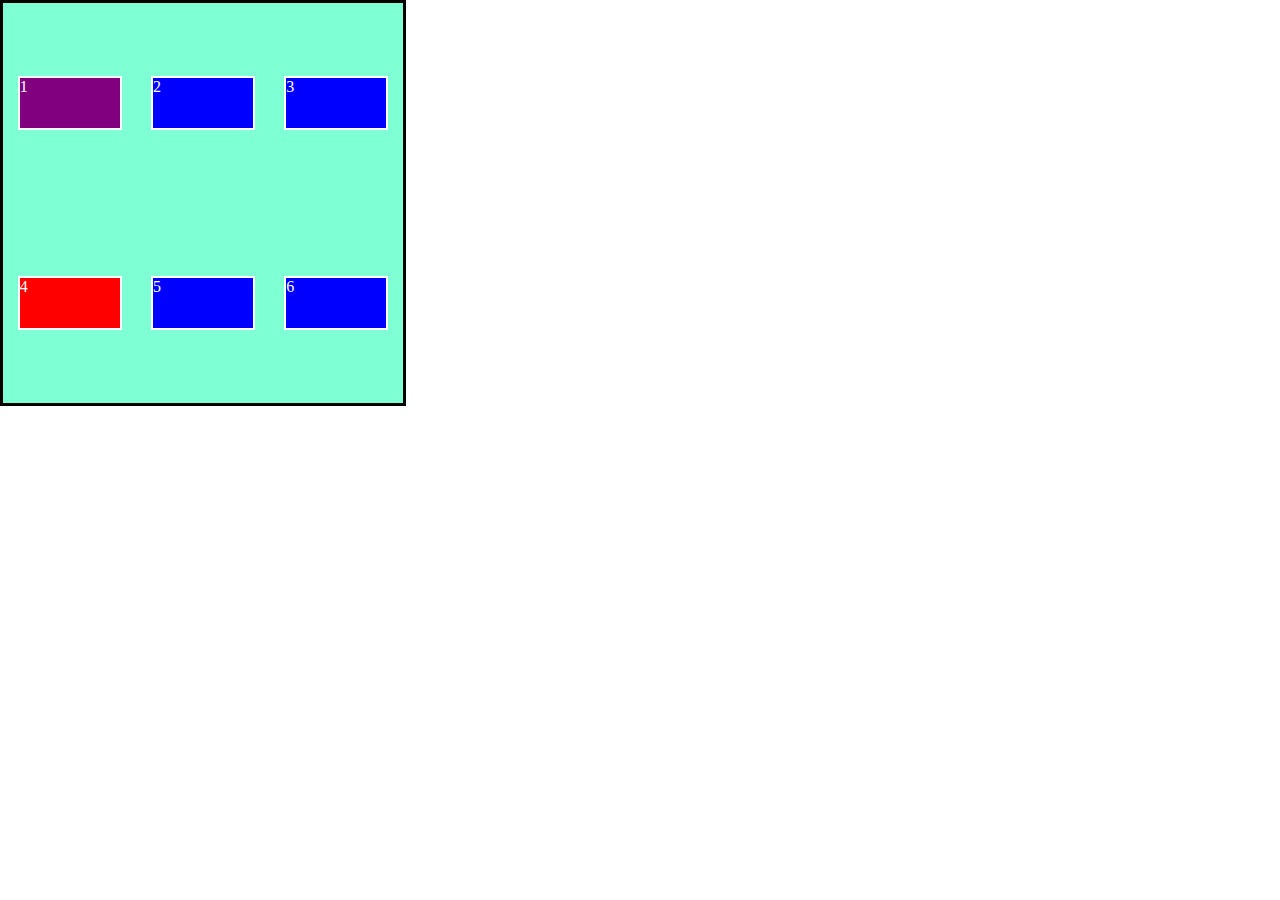
<file: src/HTMLbasics/Contact.html>
<!DOCTYPE html>
<html lang="en">
<head>
    <meta charset="UTF-8">
    <meta name="viewport" content="width=device-width, initial-scale=1.0">
    <title>Contact page</title>
    <link rel="stylesheet" href="./style.css">
</head>
<body>
    <div class="flex-container">
        <div class="flex-element">1</div>
        <div class="flex-element">2</div>
        <div class="flex-element">3</div>
        <div class="flex-element">4</div>
        <div class="flex-element">5</div>
        <div class="flex-element">6</div>
    </div>
</body>
</html>
</file>
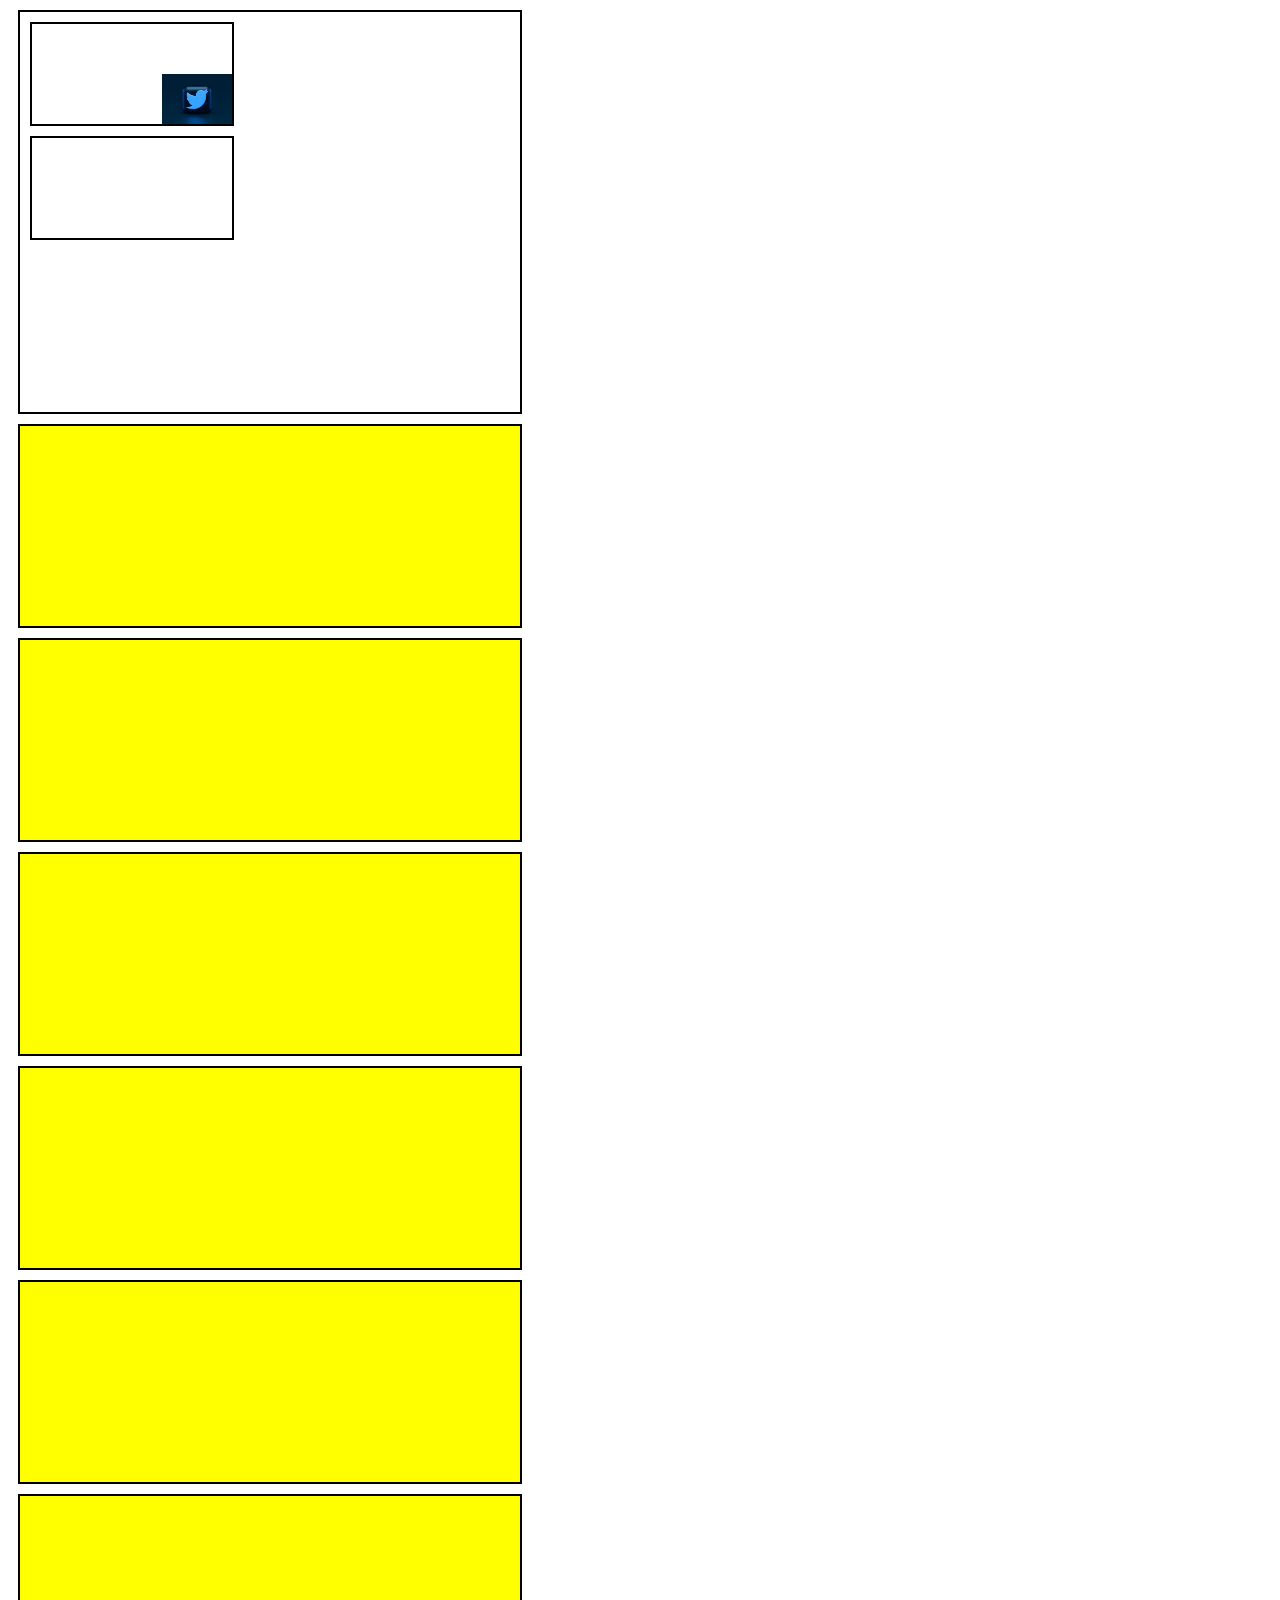
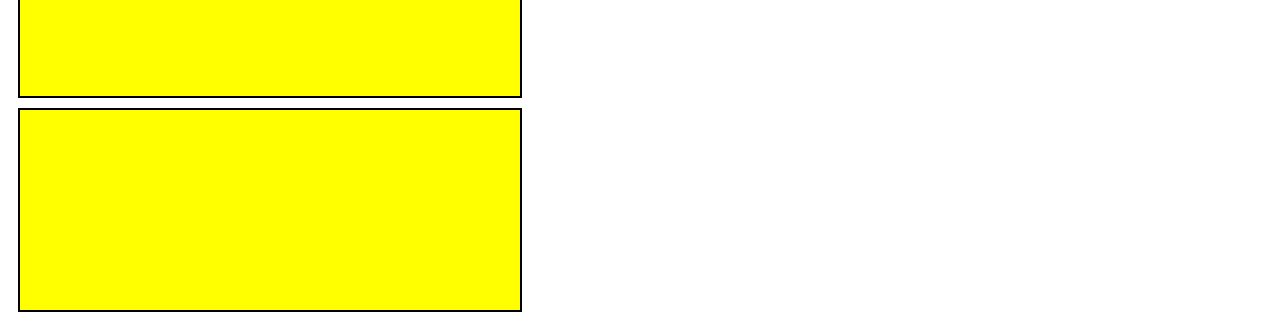
<file: src/HTMLbasics/setting.html>
<!DOCTYPE html>
<html lang="en">
<head>
    <meta charset="UTF-8">
    <meta name="viewport" content="width=device-width, initial-scale=1.0">
    <title>setting</title>
    <link rel="stylesheet" href="./setting-style.css">
</head>
<body>
    <div class="box-container-1">
        <div class="a"></div>
        <div class="b"></div>
    </div>
    <div class="box-container"></div>
    <div class="box-container"></div>
    <div class="box-container4"></div>
    <div class="box-container"></div>
    <div class="box-container"></div>
    <div class="box-container"></div>
    <div class="box-container"></div>
    <div class="box-container"></div> 
</body>
</html>
</file>
<file: src/HTMLbasics/style.css>
body{
    margin: 0%;
    box-sizing: border-box;
    min-height: 100vh;
}
a{
    color: white;
    text-decoration: none;
}

article{

}

.button, button {

    background-color: aqua;
    color: blue;
    margin: 50px;
    padding: 15px 20px;
    border: solid 2px black;
    border-radius: 10px;
    font-size: larger;
    text-decoration: none;
    font-family: Arial, Helvetica, sans-serif;
    cursor: pointer;
    transition:  3s;
}

.button:hover, button:active{
    background-color: beige;
    color: black;
}
section{
    height: 400px;
    background-color: lightcyan;
}

.image{
    width: 300px;
    height: auto;
    border-radius: 20px;
    float: right;
}
 .navbar{ 
    margin: 0%;
    display: flex;
    align-items: center;
    justify-content: space-evenly;
    list-style: none;
    height: 50px;
    background-color: black;
} 
.flex-container{
    height: 400px;
    width: 400px;
    background-color: aquamarine;
    border: solid 3px black;
    display: flex;
    /* flex-direction: column; */
    justify-content: space-around;
    align-items: center;
    flex-wrap: wrap;

}
.flex-element{
    height: 50px;
    width: 100px;
    background-color: blue;
    color: white;
    border: solid 2px white;
}
footer{
    /* padding: 10px; */
    height: 20px;
    background-color: black;
    color: white;
    text-align: center;
    /* float: bottom; */
}
aside{
    float: left;
    min-height: calc(100vh - 100px);
    background-color: palegoldenrod;
}
section p{
    font-family: cursive;
}
.flex-container .flex-element:nth-child(4){
    background-color: red;
}
.flex-container .flex-element:first-child{
    background-color: purple;
}
.flex-container .flex-element:last-child(4){
    background-color: green;
}
section  > p{
font-family: 'Segoe UI', Tahoma, Geneva, Verdana, sans-serif;
}
.box{
    height: 100px;
    width: 100px;
    background-color: greenyellow;
    /* transform: translate(100px, 500px) rotate(120deg) skew(20deg, 10deg) scale(1.5); */
    animation-name: change-location;
    animation-duration: 4s;
    animation-iteration-count: infinite;
    animation-delay: 5s;
    animation-timing-function: ease-in-out;
    position: relative;
}

@keyframes change-location{
    0%{
        left: 0px;
        top: 0%;
    }
    25%{
        background-color: red;
        left: 200px;
        top: 0px;
    }
    50%{
        background-color: blue;
        left: 200px;
        top: 200px;
    }
    75%{
        background-color: pink;
        left: 0px;
        top: 200px;
    }
    100%{
        background-color: yellowgreen;
        top: 0px;
        bottom: 200px;
    }

}
</file>
<file: src/HTMLbasics/setting-style.css>
.box-container{
    height: 200px;
    width: 500px;
    background-color: yellow;
    border: solid 2px black;
    margin: 10px;
}
.box-container-1{
    height: 400px;
    width: 500px;
    border: solid 2px black;
    margin: 10px;
}
.a, .b{
    height: 100px;
    width: 200px;
    border: solid 2px black;
    margin: 10px;
}
.a{
    background-image: url("../assets/images/htp.avif");
    background-size: 70px 50px;
    background-repeat: no-repeat;
    background-position: right bottom;
}
 .box-container:first-child{
    background-color: red;
    position: absolute;
    z-index: -2;
    top: 10%;
    left: 30%;
 }
.box-container4:nth-child(4){
    background-color: blue;
    position: fixed;
}
</file>
